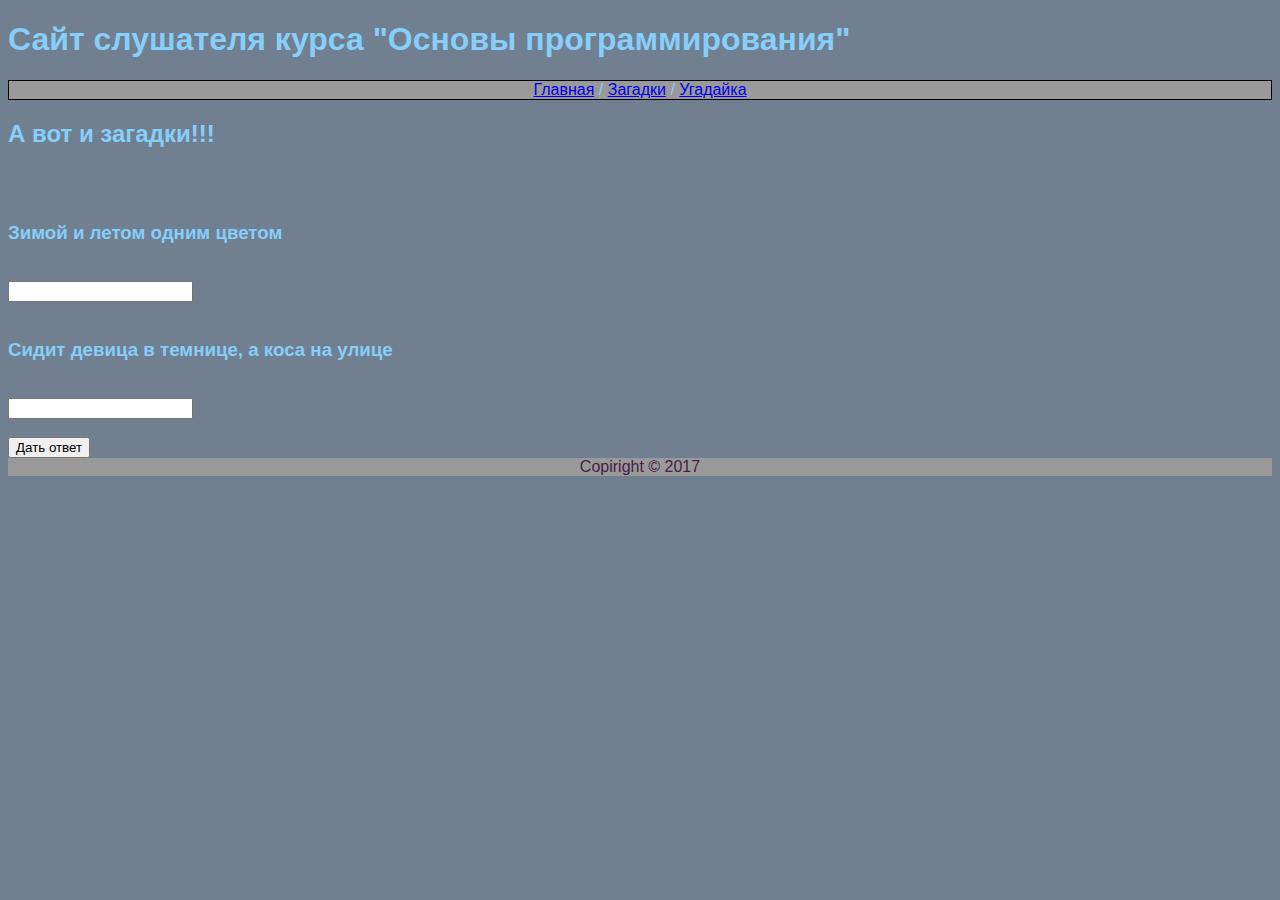
<file: site/guess.html>
﻿<!DOCTYPE html>
<html>
	<head>
		<meta charset="utf-8">
		<title>Личный сайт студента GeekBrains</title>
		<link rel="stylesheet" type="text/css" href="style.css">
		<script type="text/javascript">
			function playGame() {
				var i = 0;
				if(document.getElementById("puzzle1").value == "ель") { i++; }
				if(document.getElementById("puzzle2").value == "морковь") { i++; }
				alert("Количество правильных ответов: " + i);
			}
	</script>
	</head>
	<body>
		<h1>Сайт слушателя курса "Основы программирования"</h1>
		<div id="content">
			<div id="header">
				<a href="index.html">Главная</a> <span>/</span>
				<a href="guess.html">Загадки</a> <span>/</span>
				<a href="#">Угадайка</a>
			</div>
			<div id="center">
				<h2>А вот и загадки!!!</h2>
				<br><br>
				<h3>Зимой и летом одним цветом</h3>
				<br>
				<input type="text" id="puzzle1">
				<br><br>
				<h3>Сидит девица в темнице, а коса на улице</h3>
				<br>
				<input type="text" id="puzzle2">		
				<br><br>
				<input type="button" onclick="playGame()" value="Дать ответ">
				<br>
			</div>
		</div>
		<div id="footer">
			Copiright &copy 2017
		</div>
	</body>
</html>
</file>
<file: site/style.css>
body {
background-color: #708090;
color: #87CEFA;
font-family : sans-serif;
}

#header {
	background-color: #999;
	text-align: center;
	color: #87CEFA;
	border: 1px solid #000;
	margin-top: 18px;
	font-family : sans-serif ;
}
#box_text {
	color: #87CEFA;
	font-family : sans-serif ;
}
#footer {
	background-color: #999;
	text-align: center;
	color: #424;
}
</file>
